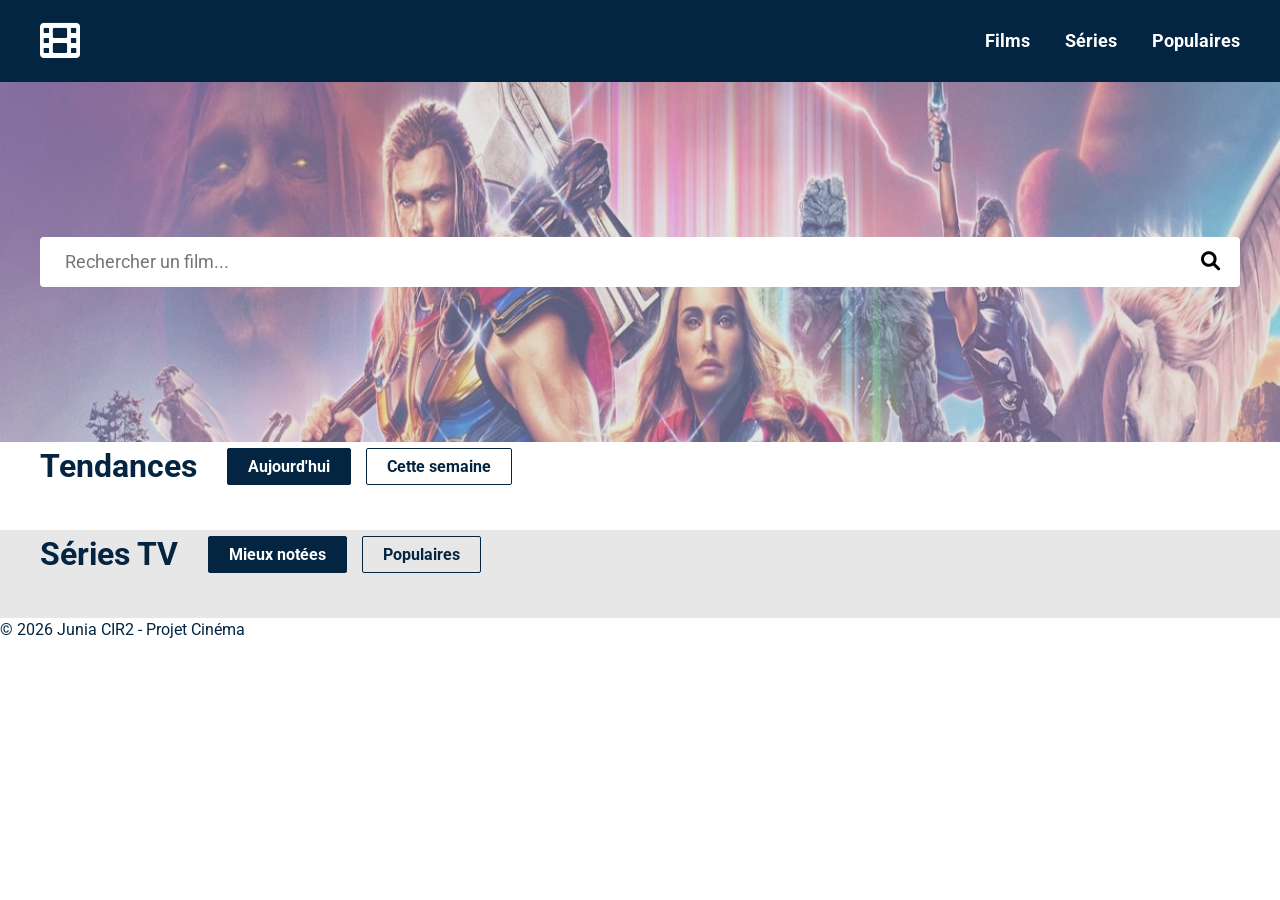
<file: index.html>
<!DOCTYPE html>
<html lang="fr">
<head>
    <meta charset="UTF-8">
    <meta name="viewport" content="width=device-width, initial-scale=1.0">
    <title>Projet Cinéma</title>
    <link rel="preconnect" href="https://fonts.googleapis.com">
    <link rel="preconnect" href="https://fonts.gstatic.com" crossorigin>
    <link href="https://fonts.googleapis.com/css2?family=Roboto:wght@300;400;700&display=swap" rel="stylesheet">
    <link rel="stylesheet" href="https://cdnjs.cloudflare.com/ajax/libs/font-awesome/6.0.0/css/all.min.css">
    <link rel="stylesheet" href="css/style.css">
</head>
<body>
    <header>
        <nav class="nav container">
            <div class="logo">
                <a href="index.html">
                    <i class="fas fa-film"></i>
                </a>
            </div>
            <ul class="nav-links">
                <li><a href="#trending" class="active">Films</a></li>
                <li><a href="#tv-shows">Séries</a></li>
                <li><a href="#trending">Populaires</a></li>
            </ul>
            <div class="menu-mobile">
                <i class="fas fa-bars"></i>
            </div>
        </nav>
    </header>
    <main>
        <section class="hero">
            <div class="hero-content container">
                <div class="search-box">
                    <input type="text" placeholder="Rechercher un film..." id="search-input">
                    <button id="search-button"><i class="fas fa-search"></i></button>
                </div>
            </div>
        </section>

        <section id="trending" class="trending container">
            <div class="section-header">
                <h2>Tendances</h2>
                <div class="filters">
                    <button class="btn-filter active" data-filter="day">Aujourd'hui</button>
                    <button class="btn-filter" data-filter="week">Cette semaine</button>
                </div>
            </div>
            <div id="trending-grid" class="movie-grid"></div>
        </section>

        <section id="tv-shows" class="tv-shows container">
            <div class="section-header">
                <h2>Séries TV</h2>
                <div class="filters">
                    <button class="btn-filter active" data-filter="top_rated">Mieux notées</button>
                    <button class="btn-filter" data-filter="popular">Populaires</button>
                </div>
            </div>
            <div id="tv-grid" class="movie-grid"></div>
        </section>
    </main>
    <footer>
        <p>&copy; 2026 Junia CIR2 - Projet Cinéma</p>
    </footer>

    <script src="js/api.js"></script>
    <script src="js/app.js"></script>
    <script src="js/main.js"></script>
</body>
</html>
</file>
<file: css/style.css>
html {
    scroll-behavior: smooth;
}

:root {
    --primary-color: #032541;
    --secondary-bg: #E7E7E7;
    --text-white: #ffffff;
    --text-dark: #000000;
    --font-main: 'Roboto', sans-serif;
    --max-width: 1300px;
}

* {
    margin: 0;  
    padding: 0;
    box-sizing: border-box;
}

body {
    font-family: var(--font-main);
    color: var(--primary-color);
    line-height: 1.5;
    background-color: #fff;
}

.container {
    max-width: var(--max-width);
    margin: 0 auto;
    padding: 0 40px;
}

header {
    background-color: var(--primary-color);
    padding: 20px 0;

    nav {
        display: flex;
        justify-content: space-between;
        align-items: center;

        .logo i {
            color: var(--text-white);
            font-size: 2.5rem;
            cursor: pointer;
        }

        .nav-links {
            display: flex;
            list-style: none;
            gap: 35px;

            a {
                color: var(--text-white);
                text-decoration: none;
                font-weight: 700;
                font-size: 1.1rem;
                transition: opacity 0.3s;

                &:hover {
                    text-decoration: underline;
                    text-underline-offset: 5px;
                    text-decoration-thickness: 3px;
                }

                &.active {
                    opacity: 1;
                }
            }
        }

        .menu-mobile {
            display: none;
            color: var(--text-white);
            font-size: 1.8rem;
            cursor: pointer;
        }
    }
}

.hero {
    position: relative;
    height: 360px;
    display: flex;
    align-items: center;
    background: url('../assets/hero-banner.png') no-repeat center center/cover;

    &::after {
        content: '';
        position: absolute;
        top: 0; left: 0; right: 0; bottom: 0;
        background: rgba(0, 0, 0, 0.1);
        z-index: 1;
    }

    .hero-content {
        position: relative;
        z-index: 2;
        width: 100%;
        
        .search-box {
            display: flex;
            background: #fff;
            border-radius: 4px; 
            overflow: hidden;

            input {
                flex: 1;
                border: none;
                padding: 15px 25px;
                font-size: 1.1rem;
                outline: none;
                font-family: var(--font-main);
                background: transparent;
            }

            button {
                background: none;
                border: none;
                padding: 0 20px;
                cursor: pointer;
                font-size: 1.2rem;
                color: var(--text-dark);
            }
        }
    }
}

section {
    padding: 50px 0;

    &.tv-shows {
        background-color: var(--secondary-bg);
    }

    .section-header {
        display: flex;
        align-items: center;
        gap: 30px;
        margin-bottom: 40px;

        h2 {
            font-size: 2rem;
            font-weight: 700;
        }

        .filters {
            display: flex;
            gap: 15px;

            .btn-filter {
                padding: 8px 20px;
                border: 1px solid var(--primary-color);
                background-color: transparent;
                cursor: pointer;
                font-weight: 700;
                font-size: 1rem;
                font-family: var(--font-main);
                color: var(--primary-color);
                transition: all 0.3s;
                border-radius: 2px;

                &.active {
                    background-color: var(--primary-color);
                    color: var(--text-white);
                }
            }
        }
    }
}

.movie-grid {
    display: grid;
    grid-template-columns: repeat(4, 1fr);
    gap: 30px;

    .movie-card {
        text-decoration: none;
        color: inherit;
        
        a {
            text-decoration: none;
            color: inherit;
            display: block;
            transition: transform 0.3s ease;
            
            &:hover {
                transform: translateY(-5px);
            }
        }

        .poster-container {
            position: relative;
            border-radius: 0;
            margin-bottom: 25px;

            img {
                width: 100%;
                display: block;
                aspect-ratio: 2 / 3;
                object-fit: cover;
                box-shadow: 0 4px 10px rgba(0,0,0,0.3);
            }

            .rating-badge {
                position: absolute;
                bottom: -20px;
                right: 15px;
                background-color: var(--primary-color);
                color: var(--text-white);
                width: 45px;
                height: 45px;
                border-radius: 50%;
                display: flex;
                align-items: center;
                justify-content: center;
                font-size: 0.9rem;
                font-weight: 700;
                border: 2px solid var(--text-white);
                box-shadow: 0 2px 5px rgba(0,0,0,0.2);
            }
        }

        .card-content {
            h3 {
                font-size: 1.1rem;
                margin-bottom: 2px;
                color: var(--primary-color);
                font-weight: 700;
            }

            p {
                font-size: 0.95rem;
                color: #555;
            }
        }
    }
}

.focus-hero {
    position: relative;
    padding: 60px 0;
    color: var(--text-white);
    background-size: cover;
    background-position: center;
    background-repeat: no-repeat;
    min-height: 500px;
    display: flex;
    align-items: center;

    &::after {
        content: '';
        position: absolute;
        top: 0; left: 0; right: 0; bottom: 0;
        background: linear-gradient(to right, rgba(3, 37, 65, 1) 15%, rgba(3, 37, 65, 0.6) 100%);
        z-index: 1;
    }

    .focus-container {
        position: relative;
        z-index: 2;
        display: flex;
        gap: 40px;
        align-items: center;

        img {
            width: 300px;
            border-radius: 8px;
            box-shadow: 0 0 20px rgba(0,0,0,0.5);
            aspect-ratio: 2 / 3;
            object-fit: cover;
        }

        .focus-info {
            flex: 1;

            .focus-title-wrapper {
                display: flex;
                align-items: center;
                gap: 20px;
                margin-bottom: 30px;

                .rating-badge.large {
                    width: 60px;
                    height: 60px;
                    font-size: 1.2rem;
                    border: 3px solid var(--text-white);
                    border-radius: 50%;
                    display: flex;
                    align-items: center;
                    justify-content: center;
                    background-color: transparent;
                }

                .title-block {
                    h1 {
                        font-size: 2.2rem;
                        font-weight: 700;
                        margin-bottom: 5px;
                    }

                    .focus-meta {
                        font-size: 1rem;
                        opacity: 0.8;
                    }
                }
            }

            .synopsis-block {
                h3 {
                    font-size: 1.3rem;
                    font-weight: 700;
                    margin-bottom: 10px;
                }

                p {
                    font-size: 1.05rem;
                    line-height: 1.6;
                    opacity: 0.9;
                }
            }
        }
    }
}

.casting {
    h2 {
        font-size: 2rem;
        margin-bottom: 30px;
    }

    .cast-grid {
        display: grid;
        grid-template-columns: repeat(4, 1fr);
        gap: 30px;

        .cast-card {
            img {
                width: 100%;
                aspect-ratio: 1 / 1.2;
                object-fit: cover;
                box-shadow: 0 4px 10px rgba(0,0,0,0.2);
                margin-bottom: 10px;
            }

            h4 {
                font-size: 1.1rem;
                color: var(--text-dark);
                margin-bottom: 2px;
            }

            p {
                font-size: 0.9rem;
                color: #666;
            }
        }
    }
}

@media (max-width: 1024px) {
    .nav-links {
        display: none !important;
    }

    .menu-mobile {
        display: block !important;
    }

    .movie-grid {
        grid-template-columns: repeat(2, 1fr);
    }
}

@media (max-width: 768px) {
    .container {
        padding: 0 20px;
    }

    .hero {
        background: none;
        height: auto;
        padding: 30px 0;
        
        &::after {
            display: none;
        }

        .search-box {
            background-color: var(--secondary-bg);
            border-radius: 4px;
        }
    }

    .section-header {
        flex-direction: column;
        gap: 20px;
        
        h2 {
            margin: 0;
        }

        .filters {
            width: 100%;
            flex-direction: column;
            
            .btn-filter {
                width: 100%;
            }
        }
    }

    .movie-grid {
        grid-template-columns: 1fr;
    }

    .focus-hero {
        .focus-container {
            flex-direction: column;
            text-align: center;

            .focus-title-wrapper {
                flex-direction: column;
            }
        }
    }

    .casting .cast-grid {
        grid-template-columns: repeat(2, 1fr);
    }
}
</file>
